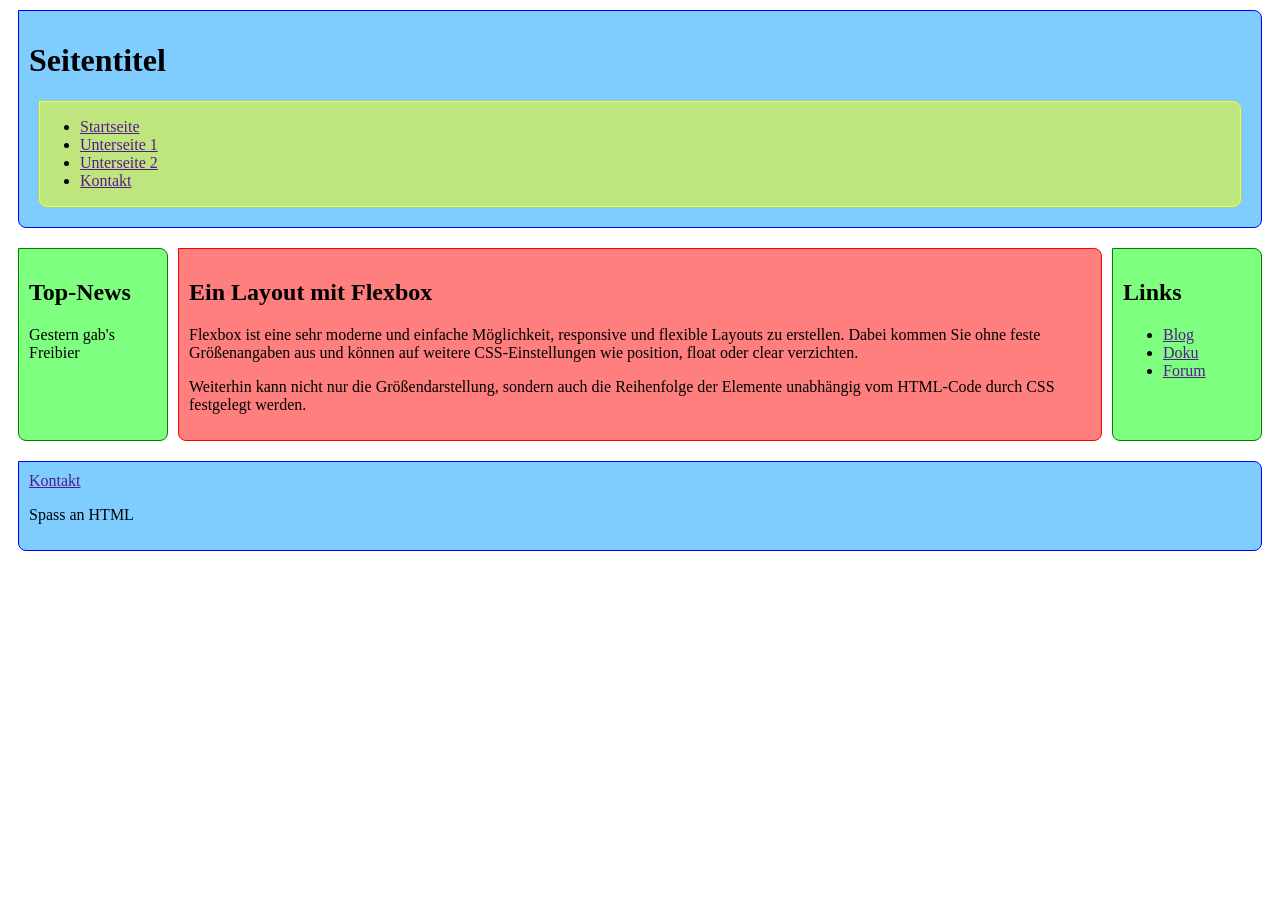
<file: 23-24/INT/Flexbox-Layout-Uebung/index.html>
<!DOCTYPE html>
<html lang="de">
  <head>
    <meta charset="UTF-8" />
    <meta name="viewport" content="width=device-width, initial-scale=1.0" />
    <link rel="stylesheet" href="style.css" />
    <title>Flexbox Layout</title>
  </head>
  <body>
    <header class="rounded-box">
      <h1>Seitentitel</h1>
      <div id="nav-box" class="rounded-box">
        <ul>
          <li>
            <a href="">Startseite</a>
          </li>
          <li>
            <a href="">Unterseite 1</a>
          </li>
          <li>
            <a href="">Unterseite 2</a>
          </li>
          <li>
            <a href="">Kontakt</a>
          </li>
        </ul>
      </div>
    </header>
    <article>
      <aside class="rounded-box">
        <h2>Top-News</h2>
        Gestern gab's Freibier
      </aside>
      <div id="info-box" class="rounded-box">
        <h2>Ein Layout mit Flexbox</h2>
        <p>
          Flexbox ist eine sehr moderne und einfache Möglichkeit, responsive und
          flexible Layouts zu erstellen. Dabei kommen Sie ohne feste
          Größenangaben aus und können auf weitere CSS-Einstellungen wie
          position, float oder clear verzichten.
        </p>
        <p>
          Weiterhin kann nicht nur die Größendarstellung, sondern auch die
          Reihenfolge der Elemente unabhängig vom HTML-Code durch CSS festgelegt
          werden.
        </p>
      </div>
      <aside class="rounded-box">
        <h2>Links</h2>
        <ul>
          <li><a href="">Blog</a></li>
          <li><a href="">Doku</a></li>
          <li><a href="">Forum</a></li>
        </ul>
      </aside>
    </article>
    <footer class="rounded-box">
      <a href="">Kontakt</a>
      <p>Spass an HTML</p>
    </footer>
  </body>
</html>
</file>
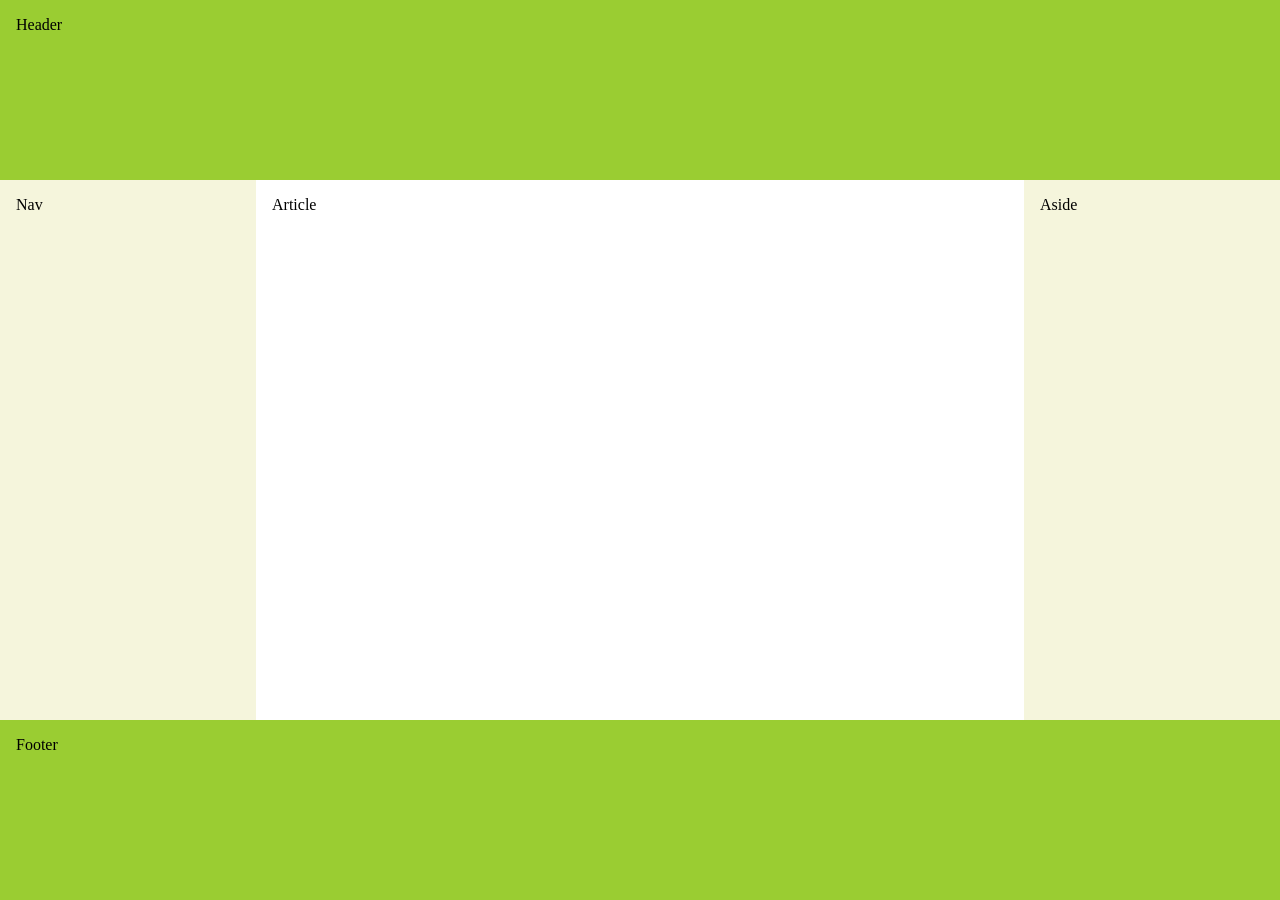
<file: 23-24/INT/Responsive-Flexbox/index.html>
<!DOCTYPE html>
<head>
  <link rel="stylesheet" href="style.css" />
</head>
<title>Example</title>
<body>
  <header>Header</header>
  <div id="main">
    <article>Article</article>
    <nav>Nav</nav>
    <aside>Aside</aside>
  </div>
  <footer>Footer</footer>
</body>
</file>
<file: 23-24/INT/Flexbox-Layout-Uebung/style.css>
header,
footer {
  border: 1px solid blue;
  background-color: rgba(0, 153, 255, 0.5);
  margin: 10px;
  padding: 10px;
}

aside {
  border: 1px solid green;
  background-color: rgba(0, 255, 0, 0.5);
  min-width: 10vw;
  padding: 10px;
}

article {
  display: flex;
  flex-direction: row;
  justify-content: space-evenly;
  padding: 10px;
  gap: 10px;
}

#nav-box {
  border: 1px solid yellow;
  background-color: rgba(255, 255, 0, 0.5);
  margin: 10px;
}

#info-box {
  border: 1px solid red;
  background-color: rgba(255, 0, 0, 0.5);
  padding: 10px;
  flex-grow: 1;
}

.rounded-box {
  border-radius: 0 0.5em 0.5em 0.5em;
}
</file>
<file: 23-24/INT/Responsive-Flexbox/style.css>
* {
  /* Globaler Selektor */
  box-sizing: border-box;
}
body {
  /* Selektor auf das HTML Element body */
  /* Body zur Flexbox gemacht */
  display: flex;
  /* Minimale Höhe des Bodys ist die volle Viewport-Höhe */
  min-height: 100vh;
  /* Flex-Items werden untereinander angeordnet */
  flex-direction: column;
  /* Kein Margin um den Body */
  margin: 0;
}
#main {
  /* Selektor für die ID main */
  /* Main zur Flexbox gemacht */
  display: flex;
  flex: 1;
}
#main > article {
  /* Selektor für das HTML Element Article im Element mit der ID main */
  flex: 1;
}
#main > nav,
#main > aside {
  /* Selektor für die HTML Elemente nav und aside im Element mit der ID main */
  flex: 0 0 20vw;
  /* Setzt die Hintergrundfarbe auf beige */
  background: beige;
}
#main > nav {
  /* Selektor für das HTML Element nav im Element mit der ID main */
  order: -1;
}
header,
footer {
  /* Selektor für die HTML Elemente header und footer */
  /* Setzt die Hintergrundfarbe auf yellowgreen */
  background: yellowgreen;
  /* Setzt die Höhe auf 20vh */
  height: 20vh;
}
header,
footer,
article,
nav,
aside {
  /* Selektor für die HTML Elemente header, footer, article, nav und aside */
  /* Setzt das Padding auf 1em */
  padding: 1em;
}
@media screen and (max-width: 575px) {
  #main {
    display: block;
  }
}
</file>
